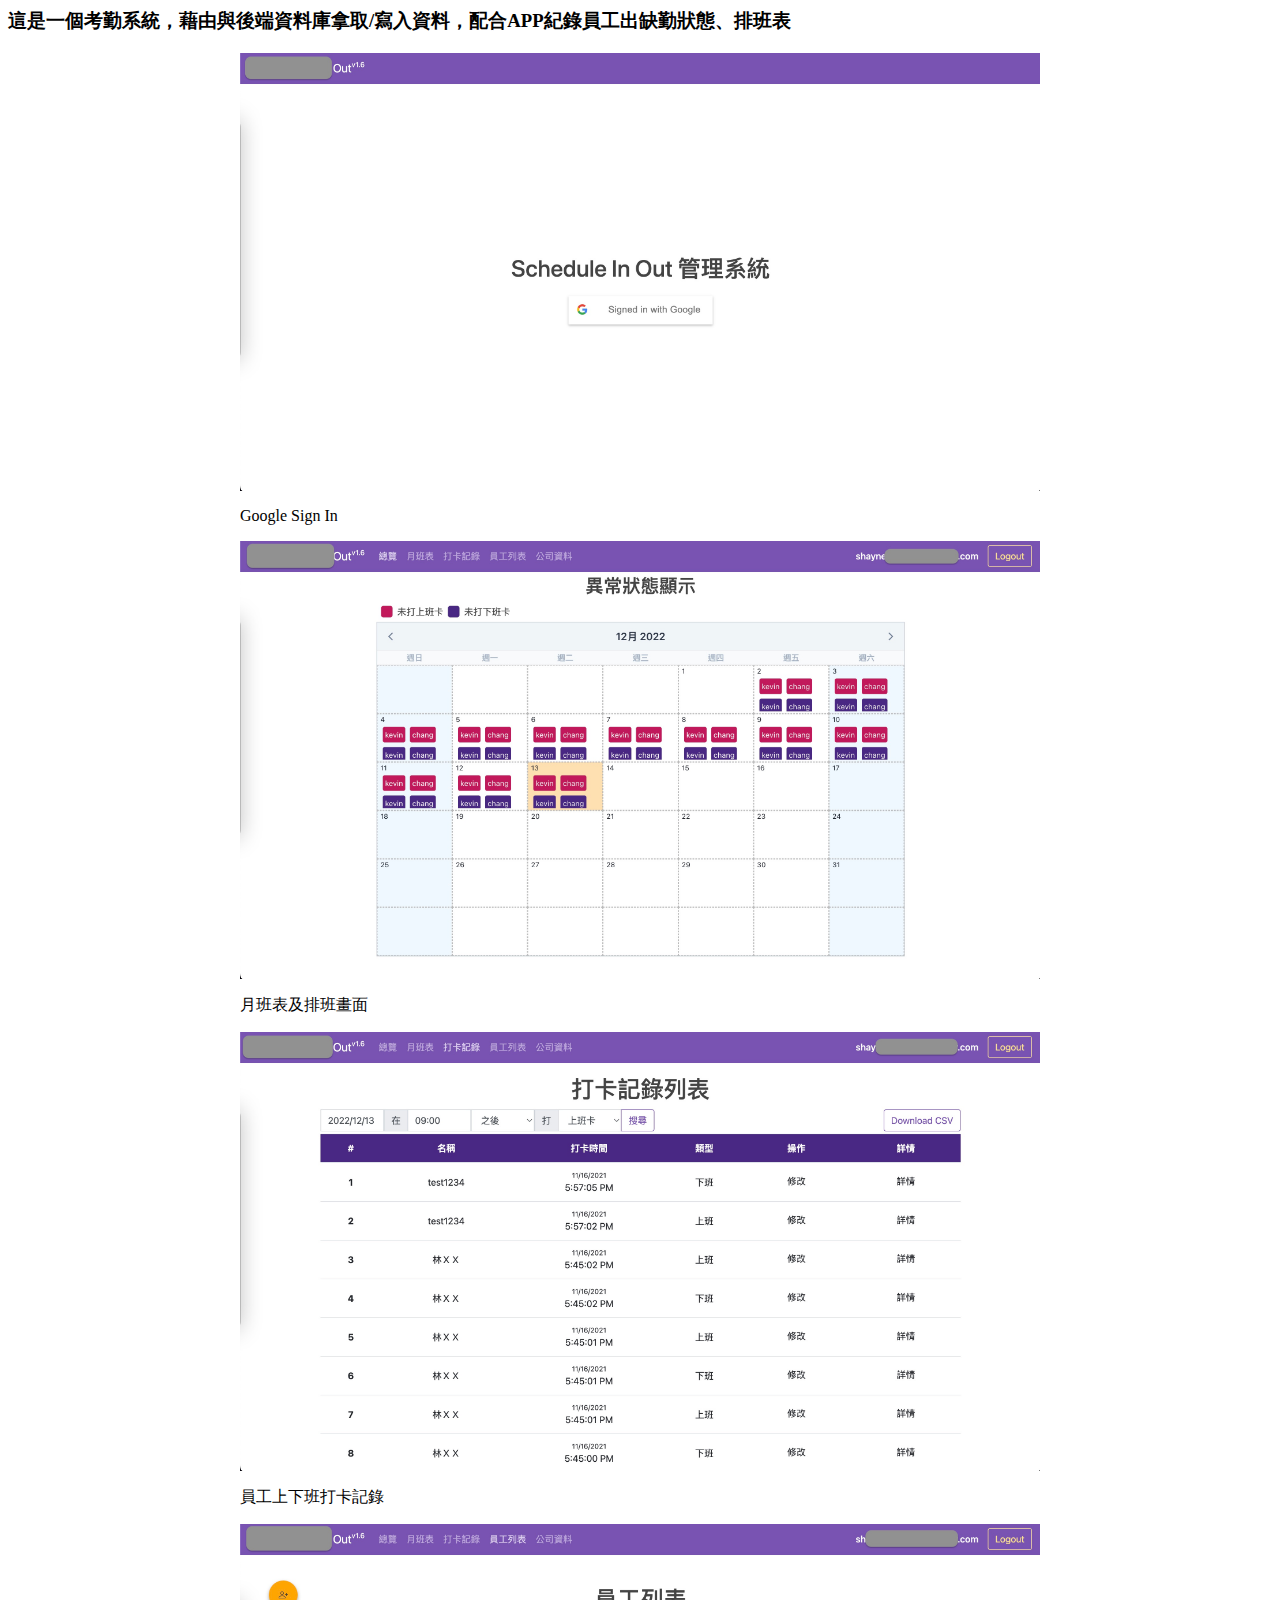
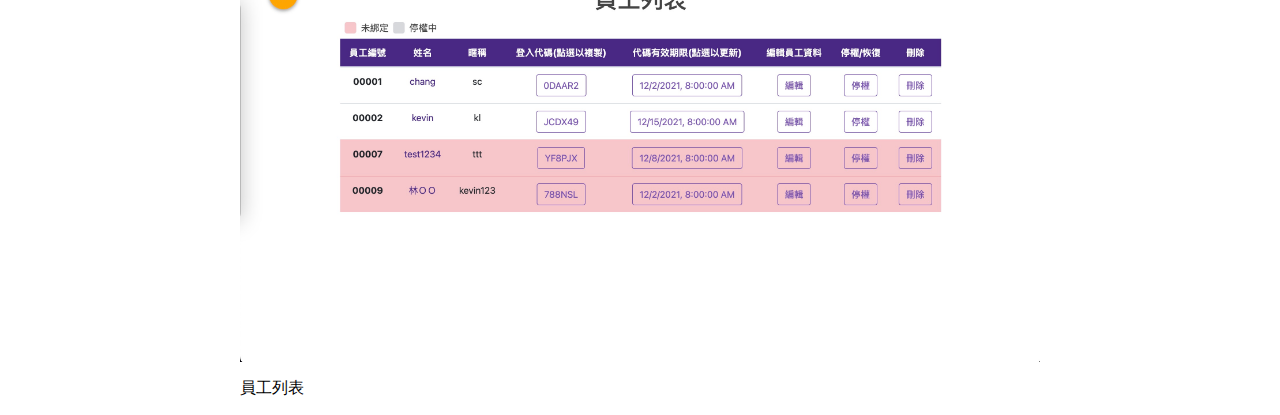
<file: punch_in_out/index.html>
<html>
<h3>這是一個考勤系統，藉由與後端資料庫拿取/寫入資料，配合APP紀錄員工出缺勤狀態、排班表</h3>
<div class="card">
    <img src="./login.jpg">
    <p> Google Sign In</p>
</div>
<div class="card">
    <img src="./monthly_schedule.jpg">
    <p> 月班表及排班畫面</p>
</div>
<div class="card">
    <img src="./logs.jpg">
    <p> 員工上下班打卡記錄</p>
</div>
<div class="card">
    <img src="./employees.jpg">
    <p> 員工列表</p>
</div>

</html>
<style>
    img {
        display: block;
        width: 100%;
        height: auto;
    }

    .card {
        width: 800px;
        margin: 0 auto;
    }
</style>
</file>
